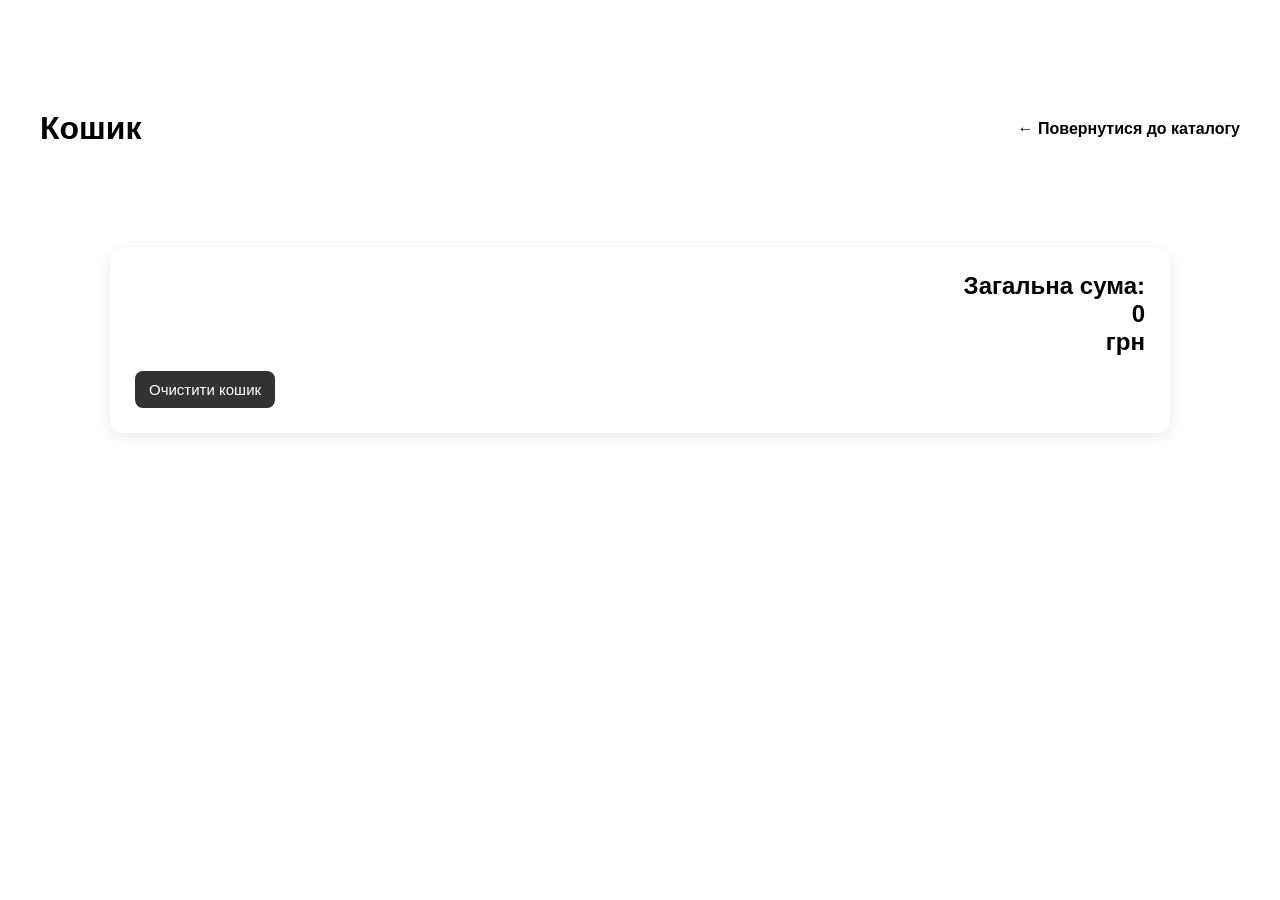
<file: cart.html>
<!DOCTYPE html>
<html lang="uk">
<head>
  <meta charset="UTF-8">
  <meta name="viewport" content="width=device-width, initial-scale=1.0">
  <title>Кошик</title>
  <link rel="stylesheet" href="style.css">
</head>
<body>

  <header class="cart-header">
    <h1>Кошик</h1>
    <a href="catalog.html" class="back-to-shop">← Повернутися до каталогу</a>
  </header>

  <main class="cart-page">
    <div id="cart-items"></div>

    <div class="cart-summary">
      <h2>Загальна сума: <span id="cart-total">0</span> грн</h2>
      <button id="clear-cart">Очистити кошик</button>
    </div>
  </main>

  <script src="code.js"></script>
</body>
</html>
</file>
<file: style.css>
:root {

  /**
   * colors
   */

  --maximum-blue-green_10: hsla(185, 75%, 45%, 0.1);
  --rich-black-fogra-29: hsl(217, 28%, 9%);
  --gray-x-11-gray: hsl(0, 0%, 74%);
  --oxford-blue_60: hsla(230, 41%, 14%, 0.6);
  --bittersweet: hsl(5, 100%, 69%);
  --smoky-black: rgb(7, 6, 1);
  --gainsboro: hsl(0, 0%, 88%);
  --black_90: hsla(0, 0%, 0%, 0.9);
  --cultured: hsl(200, 12%, 95%);
  --salmon: hsl(5, 100%, 73%);
  --white: hsl(0, 0%, 100%);
  --black: hsl(0, 0%, 0%);
  --onyx: hsl(0, 0%, 27%);
  /**
   * logo
   */
.logo{
  font-size: 28px;
  font-weight: bold;
  color: black;
  text-decoration: none;
}
@media (max-width: 768px) {

  .hero {
        flex-direction: column;
        text-align: center;
        padding: 20px;
    }

    .hero-text {
        width: 100%;
    }

    .hero-image {
        width: 100%;
        margin-top: 20px;
    }

    .hero-image img {
        width: 100%;
        max-width: 300px;
        height: auto;
    }
}
/* =========================
   ВИБІР РОЗМІРУ
========================= */
.product__size {
  display: inline-block;
  padding: 8px 12px;
  border: 1px solid #ccc;
  margin: 4px;
  cursor: pointer;
  border-radius: 6px;
  transition: 0.3s;
}

.product__size:hover {
  background-color: #f3f3f3;
}

.product__size.active-size {
  background-color: black;
  color: white;
  border-color: black;
}

/* =========================
   КНОПКА КОШИКА В ШАПЦІ
========================= */
.shop-header {
  display: flex;
  justify-content: flex-end;
  padding: 20px 40px;
}

.cart-link {
  display: flex;
  align-items: center;
  gap: 8px;
  text-decoration: none;
  color: black;
  font-weight: 600;
  font-size: 18px;
}

#cart-count {
  background: crimson;
  color: white;
  border-radius: 50%;
  min-width: 22px;
  height: 22px;
  display: inline-flex;
  align-items: center;
  justify-content: center;
  font-size: 13px;
  padding: 2px;
}

/* =========================
   СТОРІНКА КОШИКА
========================= */
.cart-header {
  display: flex;
  justify-content: space-between;
  align-items: center;
  padding: 20px 40px;
}

.back-to-shop {
  text-decoration: none;
  color: black;
  font-weight: 600;
}

.cart-page {
  max-width: 1100px;
  margin: 30px auto;
  padding: 20px;
}

.cart-item {
  display: flex;
  gap: 20px;
  align-items: center;
  background: #fff;
  padding: 20px;
  border-radius: 12px;
  margin-bottom: 20px;
  box-shadow: 0 4px 14px rgba(0,0,0,0.08);
}

.cart-item img {
  width: 140px;
  height: 120px;
  object-fit: cover;
  border-radius: 10px;
}

.cart-item-info {
  flex: 1;
}

.cart-item-info h3 {
  margin-bottom: 10px;
  font-size: 18px;
}

.cart-item-info p {
  margin: 6px 0;
}

.cart-item-actions {
  display: flex;
  flex-direction: column;
  gap: 10px;
}

.qty-btn,
.remove-btn,
#clear-cart {
  border: none;
  padding: 10px 14px;
  cursor: pointer;
  border-radius: 8px;
  font-size: 15px;
}

.qty-btn {
  background: #111;
  color: white;
}

.remove-btn {
  background: crimson;
  color: white;
}

.cart-summary {
  margin-top: 30px;
  padding: 25px;
  background: #fff;
  border-radius: 12px;
  box-shadow: 0 4px 14px rgba(0,0,0,0.08);
  text-align: right;
}

#clear-cart {
  background: #333;
  color: white;
  margin-top: 15px;
}

.empty-cart {
  font-size: 20px;
  text-align: center;
  margin-top: 50px;
}
.product__size {
  display: inline-block;
  padding: 8px 12px;
  border: 1px solid #ccc;
  margin: 4px;
  cursor: pointer;
  border-radius: 6px;
  transition: 0.3s;
}

.product__size:hover {
  background: #f3f3f3;
}

.product__size.active-size {
  background: black;
  color: white;
  border-color: black;
}
  /**
   * typography
   */
  
  --ff-roboto: 'Roboto', sans-serif;
  --ff-josefin-sans: 'Josefin Sans', sans-serif;

  --fs-1: 3rem;
  --fs-2: 2.6rem;
  --fs-3: 2.2rem;
  --fs-4: 2rem;
  --fs-5: 1.8rem;
  --fs-6: 1.6rem;
  --fs-7: 1.4rem;
  --fs-8: 1.2rem;

  --fw-300: 300;
  --fw-500: 500;
  --fw-600: 600;
  --fw-700: 700;

  /**
   * transition
   */

  --transition-1: 0.25s ease;
  --transition-2: 0.5s ease;
  --cubic-out: cubic-bezier(0.51, 0.03, 0.64, 0.28);
  --cubic-in: cubic-bezier(0.33, 0.85, 0.56, 1.02);

  /**
   * spacing
   */

  --section-padding: 60px;

}



*,
*::before,
*::after {
  margin: 0;
  padding: 0;
  box-sizing: border-box;
}

li { list-style: none; }

a { text-decoration: none; }

a,
img,
span,
table,
tbody,
button,
ion-icon { display: block; }

button,
input {
  font: inherit;
  background: none;
  border: none;
}

input { width: 100%; }

button { cursor: pointer; }

address {
  font-style: normal;
  line-height: 1.8;
}

html {
  font-family: var(--ff-josefin-sans);
  font-size: 10px;
  scroll-behavior: smooth;
}

body {
  background: var(--white);
  font-size: 1.6rem;
  padding-block-start: 90px;
}

::-webkit-scrollbar { width: 10px; }

::-webkit-scrollbar-track { background: hsl(0, 0%, 95%); }

::-webkit-scrollbar-thumb { background: hsl(0, 0%, 80%); }

::-webkit-scrollbar-thumb:hover { background: hsl(0, 0%, 70%); }





/*-----------------------------------*\
 * #REUSED STYLE
\*-----------------------------------*/

.container { padding-inline: 15px; }

.section { padding-block: var(--section-padding); }

.h1,
.h2,
.h3,
.h4 { color: var(--rich-black-fogra-29); }

.h1 {
  font-size: var(--fs-1);
  font-weight: var(--fw-300);
  line-height: 1.5;
}

.h2 { font-size: var(--fs-2); }

.h3 { font-size: var(--fs-4); }

.h4 {
  font-size: var(--fs-5);
  text-transform: uppercase;
}

.btn {
  background: var(--background, var(--bittersweet));
  color: var(--color, var(--white));
  font-size: var(--fs-5);
  display: flex;
  align-items: center;
  gap: 5px;
  padding: 14px 25px;
  border: 1px solid var(--border-color, var(--bittersweet));
}

.btn-primary:is(:hover, :focus) {
  --background: var(--salmon);
  --border-color: var(--salmon);
}

.btn-secondary {
  --background: transparent;
  --border-color: var(--black);
  --color: var(--black);
}

.btn-secondary:is(:hover, :focus) { --background: hsla(0, 0%, 0%, 0.1); }

.has-scrollbar {
  display: flex;
  gap: 25px;
  overflow-x: auto;
  padding-bottom: 20px;
  scroll-snap-type: inline mandatory;
}

.has-scrollbar > li {
  min-width: 100%;
  scroll-snap-align: start;
}

.has-scrollbar::-webkit-scrollbar { height: 10px; }

.has-scrollbar::-webkit-scrollbar-track {
  background: var(--white);
  border-radius: 20px;
  outline: 2px solid var(--bittersweet);
}

.has-scrollbar::-webkit-scrollbar-thumb {
  background: var(--bittersweet);
  border: 2px solid var(--white);
  border-radius: 20px;
}

.has-scrollbar::-webkit-scrollbar-button { width: calc(25% - 40px); }

.card-banner {
  background: var(--cultured);
  position: relative;
  height: 350px;
  overflow: hidden;
}

.image-contain {
  width: 100%;
  height: 100%;
  object-fit: contain;
  object-position: center;
  transition: var(--transition-2);
}

.product-card:is(:hover, :focus) .image-contain { transform: scale(1.1); }

.card-badge {
  position: absolute;
  top: 20px;
  left: 20px;
  background: var(--bittersweet);
  color: var(--white);
  padding: 5px 15px;
  font-family: var(--ff-roboto);
  font-size: var(--fs-7);
  border-radius: 25px;
}

.card-action-list {
  position: absolute;
  top: 20px;
  right: -20px;
  opacity: 0;
  transition: var(--transition-1);
}

.product-card:is(:hover, :focus) .card-action-list {
  right: 20px;
  opacity: 1;
}

.card-action-item { position: relative; }

.card-action-item:not(:last-child) { margin-bottom: 10px; }

.card-action-btn {
  background: var(--white);
  color: var(--rich-black-fogra-29);
  font-size: 18px;
  padding: 10px;
  border-radius: 50%;
  transition: var(--transition-1);
}

.card-action-btn ion-icon { --ionicon-stroke-width: 30px; }

.card-action-btn:is(:hover, :focus) {
  background: var(--bittersweet);
  color: var(--white);
}

.card-action-tooltip {
  position: absolute;
  top: 50%;
  right: calc(100% + 5px);
  transform: translateY(-50%);
  width: max-content;
  background: var(--black_90);
  color: var(--white);
  font-family: var(--ff-roboto);
  font-size: var(--fs-7);
  padding: 4px 8px;
  border-radius: 4px;
  opacity: 0;
  pointer-events: none;
  transition: var(--transition-1);
}

.card-action-btn:is(:hover, :focus) + .card-action-tooltip { opacity: 1; }

.card-content {
  padding: 24px 15px 0;
  text-align: center;
}

.card-cat {
  font-family: var(--ff-roboto);
  color: var(--onyx);
  font-size: var(--fs-7);
  margin-bottom: 12px;
}

.card-cat-link {
  display: inline-block;
  color: inherit;
  transition: var(--transition-1);
}

.card-cat-link:is(:hover, :focus) { color: var(--bittersweet); }

.product-card .card-title { margin-bottom: 12px; }

.product-card .card-title > a {
  color: inherit;
  transition: var(--transition-1);
}

.product-card .card-title > a:is(:hover, :focus) { color: var(--bittersweet); }

.card-price {
  color: var(--bittersweet);
  font-family: var(--ff-roboto);
  font-weight: var(--fw-600);
}

.card-price del {
  color: var(--gray-x-11-gray);
  margin-left: 8px;
}

.btn-link {
  --background: none;
  --border-color: none;
  padding: 0;
  margin-inline: auto;
  max-width: max-content;
  font-family: var(--ff-roboto);
  font-size: var(--fs-6);
  font-weight: var(--fw-500);
  padding-bottom: 6px;
  border-bottom: 1px solid var(--white);
}

.btn-link:is(:hover, :focus) { border-color: transparent; }





/*-----------------------------------*\
 * #HEADER
\*-----------------------------------*/

.header {
  background: var(--white);
  position: fixed;
  top: 0;
  left: 0;
  width: 100%;
  transition: var(--transition-1);
  z-index: 4;
}

.header.active { box-shadow: 0 2px 10px hsla(0, 0%, 0%, 0.1); }

.header .container {
  display: flex;
  justify-content: space-between;
  align-items: center;
  padding-block: 20px;
}

.nav-open-btn {
  font-size: 30px;
  background: var(--bittersweet);
  color: var(--white);
  padding: 8px;
}

.nav-open-btn:is(:hover, :focus) { background: var(--salmon); }

.nav-open-btn ion-icon { --ionicon-stroke-width: 40px; }

.navbar {
  background: var(--white);
  position: fixed;
  top: 0;
  left: -280px;
  width: 100%;
  max-width: 270px;
  height: 100%;
  border-right: 3px solid var(--rich-black-fogra-29);
  font-family: var(--ff-roboto);
  overflow-y: auto;
  overscroll-behavior: contain;
  z-index: 2;
  visibility: hidden;
  transition: 0.25s var(--cubic-out);
}

.navbar.active {
  visibility: visible;
  transform: translateX(280px);
  transition: 0.5s var(--cubic-in);
}

.nav-close-btn {
  color: var(--rich-black-fogra-29);
  position: absolute;
  top: 0;
  right: 0;
  padding: 13px;
  font-size: 25px;
  transition: var(--transition-1);
}

.nav-close-btn ion-icon { --ionicon-stroke-width: 55px; }

.nav-close-btn:is(:hover, :focus) { color: var(--bittersweet); }

.navbar .logo {
  background: var(--maximum-blue-green_10);
  padding-block: 50px 40px;
}

.navbar .logo img { margin-inline: auto; }

.navbar-list,
.nav-action-list { margin: 30px; }

.navbar-list {
  padding: 20px;
  border-bottom: 1px solid var(--gainsboro);
}

.navbar-link {
  color: var(--rich-black-fogra-29);
  padding-block: 10px;
  transition: var(--transition-1);
}

.navbar-link:is(:hover, :focus) { color: var(--bittersweet); }

.navbar-item:not(:last-child) { border-bottom: 1px solid var(--gainsboro); }

.nav-action-list > li:first-child { display: none; }

.nav-action-btn {
  color: var(--rich-black-fogra-29);
  display: flex;
  align-items: center;
  gap: 10px;
  width: 100%;
  padding-block: 10px;
  transition: var(--transition-1);
}

.nav-action-btn:is(:hover, :focus) { color: var(--bittersweet); }

.nav-action-btn ion-icon {
  font-size: 22px;
  --ionicon-stroke-width: 25px;
}

.nav-action-text strong {
  font-weight: initial;
  color: var(--bittersweet);
}

.nav-action-badge {
  margin-left: auto;
  font-size: var(--fs-8);
  background: var(--bittersweet);
  color: var(--white);
  width: 18px;
  height: 18px;
  display: grid;
  place-items: center;
  border-radius: 50%;
}

.overlay {
  position: fixed;
  inset: 0;
  background: hsla(0, 0%, 0%, 0.6);
  z-index: 1;
  opacity: 0;
  pointer-events: none;
  transition: var(--transition-1);
}

.overlay.active {
  opacity: 1;
  pointer-events: all;
}




/*-----------------------------------*\
 * #HERO
\*-----------------------------------*/

.hero {
  background-repeat: no-repeat;
  background-size: cover;
  background-position: left;
  min-height: 400px;
  display: flex;
  justify-content: flex-start;
  align-items: center;
}

.hero-title { margin-bottom: 10px; }

.hero-title > strong { display: block; }

.hero-text {
  color: var(--onyx);
  font-family: var(--ff-roboto);
  font-size: var(--fs-8);
  line-height: 1.8;
  max-width: 46ch;
  margin-bottom: 25px;
}

.products{
    display:grid;
    grid-template-columns:repeat(4,1fr);
    gap:30px;
}

.card{
    padding:20px;
    border-radius:15px;
    background:#fff;
    text-align:center;
}

.card img{
    width:100%;
    height:250px;
    object-fit:contain;
}



/*-----------------------------------*\
 * #COLLECTION
\*-----------------------------------*/

.collection-card {
  background-repeat: no-repeat;
  background-size: cover;
  background-position: center;
  height: 350px;
  display: flex;
  flex-direction: column;
  justify-content: space-between;
  align-items: center;
  padding-block: 45px 25px;
}




/*-----------------------------------*\
 * #PRODUCTS
\*-----------------------------------*/
.product__wrap {
    position: relative;
}

.product__add {
    width: 100%;
    padding: 12px;
    background: #F08080;
    color: #fff;
    border: none;
    cursor: pointer;

    border-radius: 12px; /* заокруглення кнопки */
    transition: 0.3s;
    }

.product__add:hover {
    background: #FFC0CB; /* колір при наведенні */

}

.product__list--wrap {
    position: absolute;
    left: 50%;
    bottom: 55px;
    transform: translateX(-50%);

    background: #fff;
    border-radius: 10px;
    padding: 10px;

    box-shadow: 0 5px 20px rgba(0,0,0,.15);

    opacity: 0;
    visibility: hidden;
    transition: .3s;

    z-index: 100;
}

.product__list {
    display: flex;
    gap: 5px;
    flex-wrap: wrap;
    justify-content: center;
}

.product__size {
    width: 35px;
    height: 35px;

    display: flex;
    align-items: center;
    justify-content: center;
 background: #e8f1ff;   /* фон цифр */
    color: #1f3b57;        /* колір цифр */

    border: none;
    border-radius: 50%;    /* круглі кнопки */

    cursor: pointer;
    transition: .3s;
}

.product__size:hover {
    background: #000;
    color: #fff;
}

/* ПОКАЗУЄ РОЗМІРИ ПРИ НАВЕДЕННІ */
.product__add:hover + .product__list--wrap,
.product__list--wrap:hover {
    opacity: 1;
    visibility: visible;
}
.products {
    display: flex;
    gap: 20px; /* а не 500px */
}
.product .section-title {
  text-align: center;
  margin-bottom: 25px;
}

.filter-list {
  display: flex;
  flex-wrap: wrap;
  justify-content: center;
  align-items: center;
  gap: 10px;
  margin-bottom: 30px;
}

.filter-btn {
  color: var(--onyx);
  padding: 10px 16px;
  font-family: var(--ff-roboto);
  font-size: var(--fs-7);
  font-weight: var(--fw-500);
  border: 1px solid var(--gainsboro);
  border-radius: 30px;
}

.filter-btn.active {
  background: var(--bittersweet);
  color: var(--white);
  border-color: var(--bittersweet);
}

.product-list {
  display: grid;
  gap: 50px 25px;
}





/*-----------------------------------*\
 * #CTA
\*-----------------------------------*/

.cta-list {
  display: grid;
  gap: 40px;
}

.cta-card {
  background-repeat: no-repeat;
  background-size: cover;
  background-position: center;
  color: var(--white);
  text-align: center;
  padding: 50px 20px;
}

.cta-card .card-subtitle {
  font-size: var(--fs-5);
  margin-bottom: 15px;
}

.cta-card .card-title {
  color: inherit;
  line-height: 1.3;
  margin-bottom: 20px;
}





/*-----------------------------------*\
 * #SPECIAL
\*-----------------------------------*/

.special-banner {
  height: 500px;
  background-color: var(--smoky-black);
  background-repeat: no-repeat;
  background-size: contain;
  background-position: center;
  padding: 50px 20px;
  display: flex;
  flex-direction: column;
  justify-content: space-between;
  align-items: center;
}

.special-banner .banner-title {
  color: var(--white);
  font-weight: var(--fw-600);
}

.special .section-title {
  margin-block: 40px;
  display: flex;
  align-items: center;
  gap: 20px;
}

.special .section-title .text { min-width: max-content; }

.special .section-title .line {
  width: 100%;
  height: 1px;
  background: var(--gainsboro);
}


.home-info{
    padding: 30px 15px;
    background: #f5f5f5;
}

.promo-banner{
    background: #111;
    color: white;
    border-radius: 20px;
    padding: 30px;
    display: flex;
    justify-content: space-between;
    align-items: center;
    margin-bottom: 40px;
    overflow: hidden;
}

.promo-content h2{
    font-size: 32px;
    margin-bottom: 10px;
}

.promo-content p{
    margin-bottom: 20px;
}

.promo-btn{
    display: inline-block;
    background: white;
    color: black;
    padding: 12px 24px;
    border-radius: 30px;
    text-decoration: none;
    font-weight: 600;
}

.promo-image img{
    max-width: 320px;
}

.brands-header{
    display: flex;
    justify-content: space-between;
    align-items: center;
    margin-bottom: 20px;
}

.brands-header a{
    color: #666;
    text-decoration: none;
}

.brands-grid{
    background: white;
    border-radius: 15px;
    padding: 25px;
    display: grid;
    grid-template-columns: repeat(6,1fr);
    gap: 20px;
    margin-bottom: 40px;
}

.brands-grid img{
    width: 100%;
    max-width: 90px;
    margin: auto;
    transition: .3s;
}

.brands-grid img:hover{
    transform: scale(1.1);
}

.advantages{
    display: grid;
    grid-template-columns: repeat(4,1fr);
    gap: 20px;
}

.advantage{
    background: white;
    border-radius: 15px;
    padding: 20px;
    display: flex;
    gap: 15px;
    align-items: center;
}

.advantage ion-icon{
    font-size: 30px;
}

.advantage h3{
    font-size: 15px;
    margin-bottom: 5px;
}

.advantage p{
    font-size: 13px;
    color: #777;
}

@media(max-width:768px){

    .promo-banner{
        flex-direction: column;
        text-align: center;
    }

    .promo-image img{
        margin-top: 20px;
        width: 100%;
    }

    .brands-grid{
        grid-template-columns: repeat(3,1fr);
    }

    .advantages{
        grid-template-columns: repeat(2,1fr);
    }
}

.promo-banner{
    display: flex;
    justify-content: space-between;
    align-items: center; /* центрує текст і фото по висоті */
    background: #000;
    border-radius: 25px;
    padding: 40px 60px;
}

.promo-image img{
    width: 700px; /* збільшує фото */
    height: auto;
    display: block;
}

.promo-content h2{
    font-size: 56px;
}
.promo-image{
    display: flex;
    gap: 20px; /* відстань між фото */
    align-items: center;
}

.promo-image img{
    width: 300px;
    height: auto;
}
.promo-content p{
    font-size: 24px;
}


/*-----------------------------------*\
 * #SERVICE
\*-----------------------------------*/

.service-list {
  display: flex;
  flex-wrap: wrap;
  justify-content: center;
  gap: 30px;
  padding-inline: 30px;
}

.service-item { width: 220px; }

.service-card {
  display: flex;
  align-items: center;
  gap: 15px;
}

.service-card .card-icon {
  background: var(--bittersweet);
  min-width: 55px;
  height: 55px;
  border-radius: 50%;
  display: grid;
  place-items: center;
}

.service-card .card-icon img {
  filter: brightness(0) invert(1);
  width: 60%;
  height: auto;
}

.service-card .card-title {
  font-size: var(--fs-6);
  margin-bottom: 8px;
}

.service-card .card-text {
  color: var(--onyx);
  font-family: var(--ff-roboto);
  font-size: var(--fs-7);
}

.service-card .card-text span {
  display: inline-block;
  color: var(--bittersweet);
}










/*-----------------------------------*\
 * #FOOTER
\*-----------------------------------*/

.footer { font-family: var(--ff-roboto); }

.footer-top { background: var(--cultured); }

.footer-brand {
  padding-bottom: 50px;
  border-bottom: 1px solid var(--gainsboro);
  margin-bottom: 50px;
}

.footer-brand .logo { margin-bottom: 15px; }

.social-list {
  display: flex;
  align-items: center;
  gap: 8px;
}

.social-link {
  background: var(--gainsboro);
  color: var(--onyx);
  font-size: 20px;
  padding: 10px;
  transition: var(--transition-1);
}

.social-link:is(:hover, :focus) {
  background: var(--bittersweet);
  color: var(--white);
}

.footer-list-title {
  position: relative;
  color: var(--rich-black-fogra-29);
  font-family: var(--ff-josefin-sans);
  font-size: var(--fs-3);
  font-weight: var(--fw-700);
  margin-bottom: 25px;
}

.footer-list-title::after {
  content: "";
  display: block;
  background: var(--bittersweet);
  width: 50px;
  height: 2px;
  margin-top: 10px;
}

.footer-link {
  color: var(--onyx);
  display: flex;
  align-items: center;
  gap: 10px;
  padding-block: 6px;
  transition: var(--transition-1);
}

a.footer-link:is(:hover, :focus) { color: var(--bittersweet); }

.footer-link-text { flex: 1; }

.footer-list:not(:last-child) { margin-bottom: 30px; }

.footer-list:first-child ion-icon {
  color: var(--bittersweet);
  font-size: 22px;
}

.table-row {
  display: grid;
  grid-template-columns: 1fr 1fr;
  text-align: left;
  padding-block: 6px;
}

.table-head {
  color: var(--rich-black-fogra-29);
  font-weight: var(--fw-500);
}

.table-data { color: var(--onyx); }

.newsletter-text {
  color: var(--onyx);
  line-height: 1.7;
  margin-bottom: 20px;
}

.newsletter-form { position: relative; }

.newsletter-input {
  background: var(--white);
  color: var(--onyx);
  padding: 15px 25px;
  padding-right: 120px;
}

.newsletter-form .btn-primary {
  position: absolute;
  top: 0;
  bottom: 0;
  right: 0;
  font-family: var(--ff-josefin-sans);
  font-size: var(--fs-6);
  font-weight: var(--fw-600);
  padding-inline: 20px;
}

.footer-bottom {
  background: var(--rich-black-fogra-29);
  padding-block: 20px;
}

.copyright {
  text-align: center;
  color: var(--white);
}

.copyright-link {
  display: inline-block;
  color: var(--bittersweet);
}





/*-----------------------------------*\
 * #GO TOP
\*-----------------------------------*/

.go-top-btn {
  position: fixed;
  bottom: 20px;
  right: 20px;
  background: var(--bittersweet);
  color: var(--white);
  font-size: 20px;
  padding: 10px;
  border: 4px solid var(--white);
  border-radius: 50%;
  opacity: 0;
  visibility: hidden;
  transition: var(--transition-1);
  z-index: 2;
}

.go-top-btn.active {
  opacity: 1;
  visibility: visible;
}

.go-top-btn:is(:hover, :focus) { background: var(--salmon); }





/*-----------------------------------*\
 * #MEDIA QUERIES
\*-----------------------------------*/

/**
 * responsive for larger than 575px screen
 */

@media (min-width: 575px) {

  /**
   * CUSTOM PROPERTY
   */

  :root {

    /**
     * typography
     */

    --fs-1: 4rem;

  }



  /**
   * REUSED STYLE
   */

  .container {
    max-width: 650px;
    width: 100%;
    margin-inline: auto;
  }

  .has-scrollbar > li { min-width: calc(50% - 12.5px); }



  /**
   * HERO
   */

  .hero-text { font-size: var(--fs-7); }



  /**
   * PRODUCTS
   */

  .product-list { grid-template-columns: 1fr 1fr; }



  /**
   * CTA
   */

  .cta-card { text-align: left; }

  .cta-card .card-title { max-width: 14ch; }

  .cta-card .btn-link { margin-inline: 0; }



  /**
   * INSTA POST
   */

  .insta-post-list .insta-post-item { min-width: 25%; }



  /**
   * FOOTER
   */

  .footer-brand .logo { margin-bottom: 0; }

  .footer-brand {
    display: flex;
    justify-content: space-between;
    align-items: center;
  }

  .footer-link-box {
    display: grid;
    grid-template-columns: 1fr 1fr;
    column-gap: 30px;
  }

}





/**
 * responsive for larger than 768px screen
 */

@media (min-width: 768px) {

  /**
   * CUSTOM PROPERTY
   */

  :root {

    /**
     * typography
     */

    --fs-2: 3rem;

  }



  /**
   * REUSED STYLE
   */

  .container { max-width: 720px; }

  .h4 { --fs-5: 2rem; }



  /**
   * SPECIAL
   */

  .special-banner .banner-title { --fs-4: 2.2rem; }

  .special-product .has-scrollbar > li { min-width: 100%; }

  .special .container {
    display: flex;
    gap: 25px;
  }

  .special .section-title { margin-block-start: 0; }

  .special-banner,
  .special-product { min-width: calc(50% - 12.5px); }

  .special-banner { height: auto; }



  /**
   * INSTA POST
   */

  .insta-post-list .insta-post-item { min-width: 20%; }



  /**
   * GO TOP
   */

  .go-top-btn {
    padding: 15px;
    border-width: 6px;
    bottom: 30px;
    right: 30px;
  }

}





/**
 * responsive for larger than 992px screen
 */

@media (min-width: 992px) {

  /**
   * CUSTOM PROPERTY
   */

  :root {

    /**
     * typography
     */

    --fs-3: 2.4rem;

  }



  /**
   * REUSED STYLE
   */

  .container { max-width: 970px; }

  .has-scrollbar > li { min-width: calc(33.33% - 16.66px); }



  /**
   * HEADER
   */

  .nav-open-btn,
  .nav-close-btn,
  .navbar .logo,
  .nav-action-text,
  .overlay { display: none; }

  .navbar,
  .navbar-list,
  .nav-action-list { all: unset; }

  .navbar-item:not(:last-child) { border: none; }

  .navbar-list,
  .nav-action-list { display: flex; }

  .nav-action-list { gap: 20px; }

  .navbar {
    display: flex;
    align-items: center;
    flex-grow: 1;
  }

  .navbar-list {
    margin-inline: auto;
    gap: 35px;
  }

  .navbar-link {
    font-family: var(--ff-roboto);
    font-weight: var(--fw-500);
  }

  .nav-action-list > li:first-child { display: block; }

  .nav-action-btn { position: relative; }

  .nav-action-badge ion-icon { --ionicon-stroke-width: 30px; }

  .nav-action-badge {
    position: absolute;
    top: 5px;
    right: -12px;
  }



  /**
   * HERO
   */

  .hero { height: 480px; }



  /**
   * PRODUCTS
   */

  .product-list { grid-template-columns: repeat(3, 1fr); }



  /**
   * CTA
   */

  .cta-list {
    grid-template-columns: 1fr 1fr;
    gap: 25px;
  }

  .cta-card { padding-inline: 50px; }



  /**
   * SPECIAL
   */

  .special-banner { min-width: calc(33.33% - 25px); }

  .special-product { min-width: 66.66%; }

  .special-product .has-scrollbar > li { min-width: calc(50% - 12.5px); }



  /**
   * INSTA POST
   */

  .insta-post-list .insta-post-item { min-width: 16.666%; }

}





/**
 * responsive for larger than 1200px screen
 */

@media (min-width: 1200px) {

  /**
   * CUSTOM PROPERTY
   */

  :root {

    /**
     * typography
     */

    --fs-1: 5rem;
    --fs-2: 3.6rem;

  }



  /**
   * REUSED STYLE
   */

  .container { max-width: 1280px; }



  /**
   * HERO
   */

  .hero { height: 580px; }

  .hero .container { max-width: 1000px; }

  .hero-text {
    font-size: var(--fs-6);
    max-width: 50ch;
  }



  /**
   * PRODUCTS
   */

  .product-list { grid-template-columns: repeat(4, 1fr); }



  /**
   * SPECIAL
   */

  .special-banner { min-width: calc(25% - 25px); }

  .special-product .has-scrollbar > li { min-width: calc(33.33% - 16.66px); }

  .special-banner .banner-title { --fs-4: 2.4rem; }



  /**
   * SERVICE
   */

  .service-item { width: 275px; }

  .service-card .card-icon {
    min-width: 70px;
    height: 70px;
  }

  .service-card .card-title { --fs-6: 2rem; }



  .insta-post { padding-block-end: 0; }

  .insta-post-list .insta-post-item { min-width: 12.5%; }

  .insta-post-list { padding-bottom: 0; }



  /**
   * FOOTER
   */

  .footer-link-box {
    grid-template-columns: 1.5fr 1fr 1fr 1.5fr;
    gap: 50px;
  }

}
</file>
